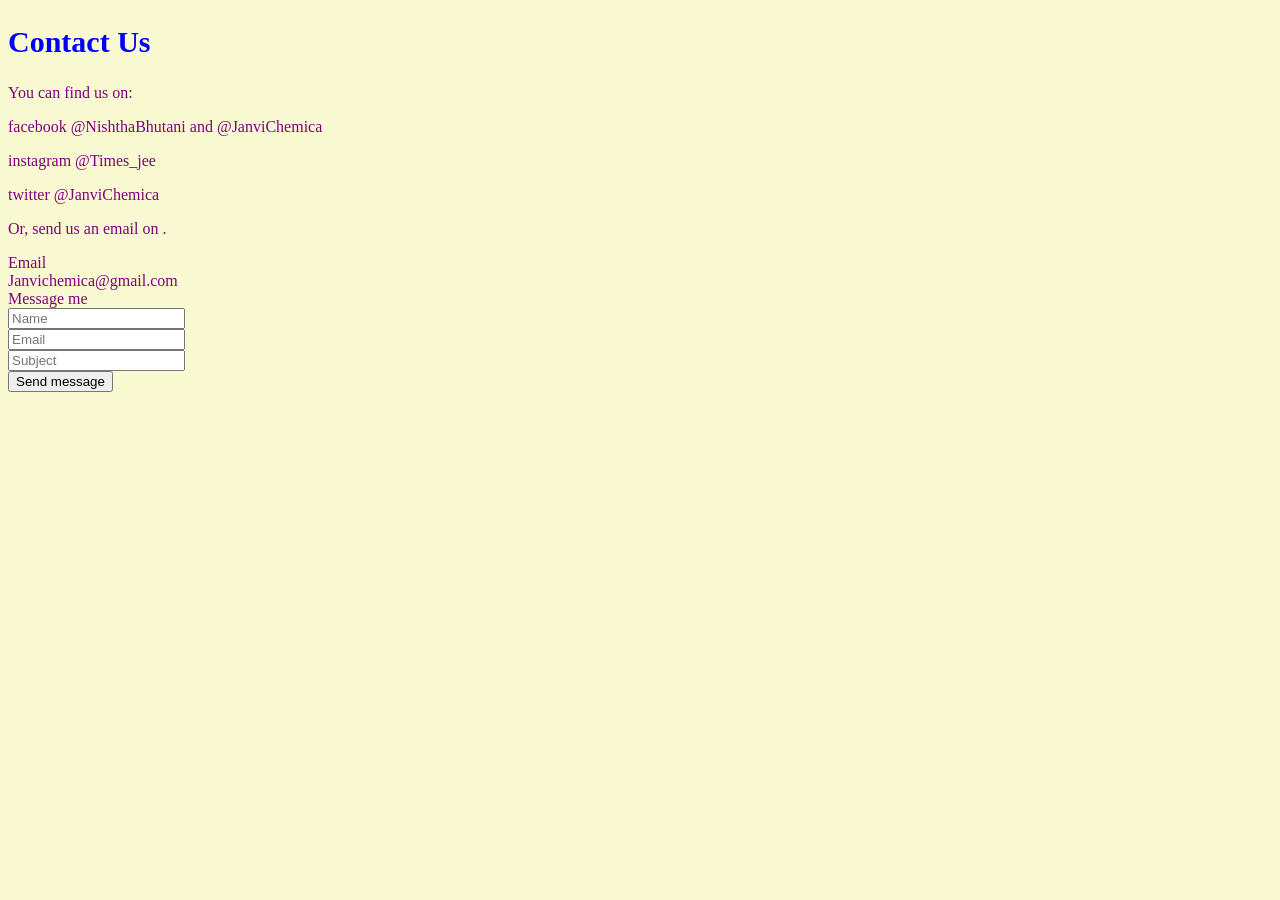
<file: Contact Us (1).html>
<!DOCTYPE html>
<html>
<head>
	<title>Contact Us</title>
	<style type="text/css">
  body {
    color: purple;
    background-color: #FAFAD2 }
  </style>
</head>
<body>
	<section id=”contact”>

<div class=”section-inner”>

<h2 style="color:blue;font-size:30px;">Contact Us</h2>

<p>You can find us on:</p>
<P>facebook @NishthaBhutani and @JanviChemica</p>
<p>instagram @Times_jee</p>
<p>twitter @JanviChemica</p>

<p>Or, send us an email on <a href=”mailto:webcode@gmail.com“></a>.</p>

</div>

</section>

</main>
<div class="row">
                            <i class="fas fa-envelope"></i>
                            <div class="info">
                                <div class="head">
Email</div>
<div class="sub-title">
Janvichemica@gmail.com</div>
</div>
</div>
</div>
</div>
<div class="column right">
                    <div class="text">
Message me</div>
<form action="#">
                        <div class="fields">
                            <div class="field name">
                                <input type="text" placeholder="Name" required>
                            </div>
<div class="field email">
                                <input type="email" placeholder="Email" required>
                            </div>
</div>
<div class="field">
                            <input type="text" placeholder="Subject" required>
                        </div>
<div class="field textarea">
                            <changeit cols="30" rows="10" placeholder="Message.." required></changeit>
                        </div>
<div class="button">
                            <button type="submit">Send message</button>
                        </div>
</form>
</div>
</div>
</div>
</section>



</body>

</head>
<body>

</body>
</html>
</file>
